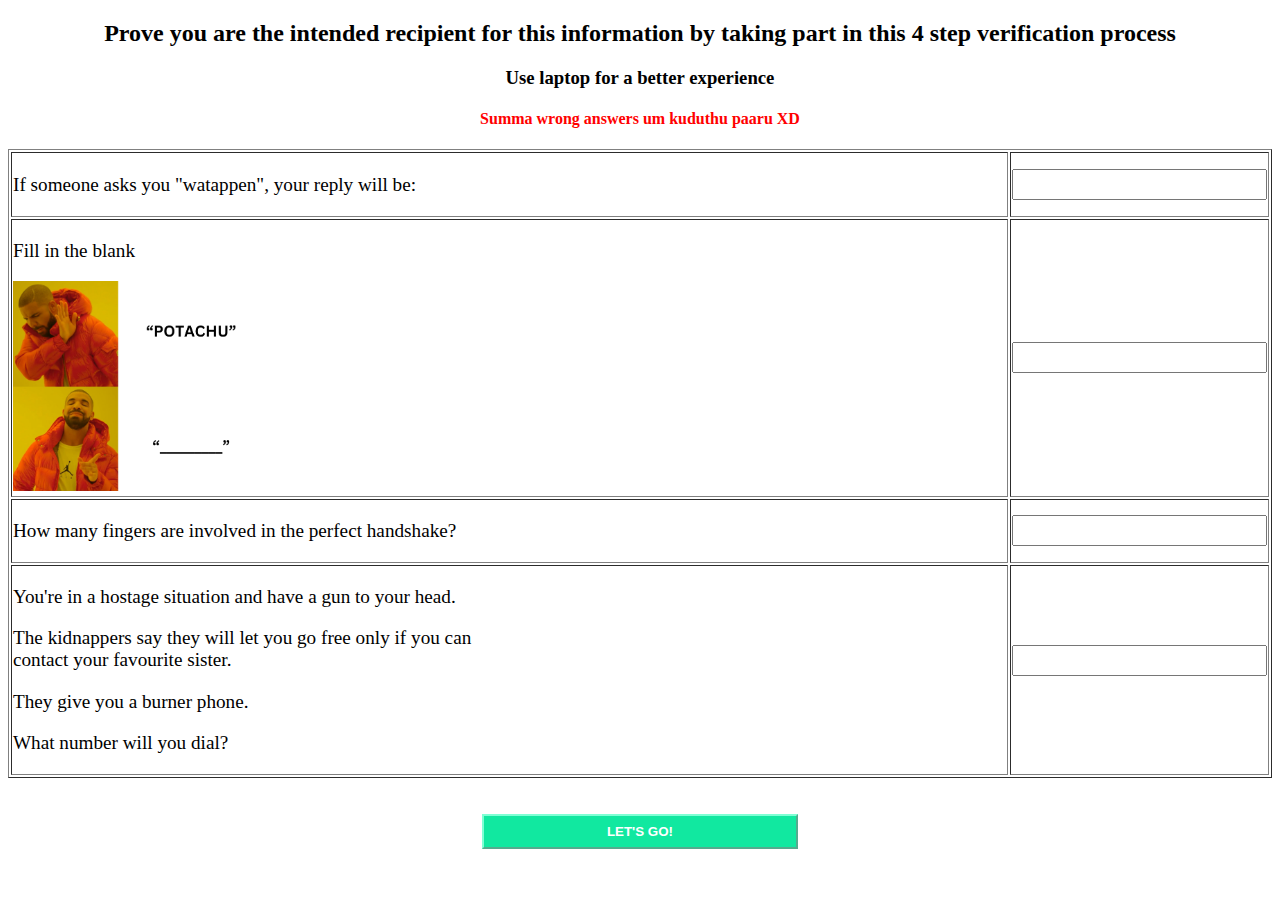
<file: index.html>
<!DOCTYPE html>
<html lang="en">
<head>
    <meta charset="UTF-8">
    <meta name="viewport" content="width=device-width, initial-scale=1.0">
    <title>Verification</title>
    <style>
        p{
            font-size: larger;
            width: 50%;
        }
        input{
            height: 25px;
            font-size: larger;
        }
        #submit{
            width: 25%;
            height: 35px;
            background-color: rgb(17, 232, 160);
            border-color: aquamarine;
            color: white;
            font-weight:800;
        }

        #reward{
            width: 25%;
            height: 35px;
            background-color: rgb(103, 232, 17);
            border-color: rgb(255, 255, 255);
            color: white;
            font-weight:800;
        }
    </style>
    <script>
        function check(){
            var q1 = document.getElementById("q1").value;
            var q2 = document.getElementById("q2").value;
            var q3 = document.getElementById("q3").value;
            var q4 = document.getElementById("q4").value;
            var ctr = 0;
            if(q1!="verstappen"){
                var hq1 = document.getElementById("hq1");
                hq1.style.display = "block";
                ctr=ctr+1;
            }
            else{
                var hq1 = document.getElementById("hq1");
                console.log("inside")
                hq1.style.display = "none";
            }
            if(q2!="bottas"){
                var hq2 = document.getElementById("hq2");
                hq2.style.display = "block";
                ctr=ctr+1;
            }
            else{
                var hq2 = document.getElementById("hq2");
                console.log("inside")
                hq2.style.display = "none";
            }
            if(q3!=4){
                var hq3 = document.getElementById("hq3");
                hq3.style.display = "block";
                ctr=ctr+1;
            }
            else{
                var hq3 = document.getElementById("hq3");
                console.log("inside")
                hq3.style.display = "none";
            }
            if(q4!=7358755271){
                var hq4 = document.getElementById("hq4");
                hq4.style.display = "block";
                ctr=ctr+1;
            }
            else{
                var hq4 = document.getElementById("hq4");
                console.log("inside")
                hq4.style.display = "none";
            }
            if(ctr==0){
                var reward = document.getElementById("reward");
                reward.style.display = "block";
            }
        }
    </script>
</head>
<body>
    <h2 align = "center">Prove you are the intended recipient for this information by taking part in this 4 step verification process</h2>
    <h3 align = "center">Use laptop for a better experience</h3>
    <h4 align = "center" style="color: red;">Summa wrong answers um kuduthu paaru XD</h4>
    <table border = 1 align="center">
    <tr><td><p>If someone asks you "watappen", your reply will be:</p>
    <p id="hq1" style="display: none; color: red;">Are you sure?</p></td>
    <td><input type="text" name = "q1" id = "q1"></td></tr>
    <tr><td><p>Fill in the blank</p>
    <img src="MEME.png" width="25%" height="25%"><br>
    <p id="hq2" style="display: none; color: red;">Nalla yosichu paaru...</p></td>
    <td><input type="text" name = "q2" id = "q2"></td></tr>
    <tr><td><p>How many fingers are involved in the perfect handshake?</p>
    <p id="hq3" style="display: none; color: red;">Adei...the PERFECT handshake</p></td>
    <td><input type="number" name = "q3" id = "q3"></td></tr>
    <tr><td><p>You're in a hostage situation and have a gun to your head. </p>
        <p width = "50%">The kidnappers say they will let you go free only if you can contact your favourite sister.</p>
        <p> They give you a burner phone.</p>
        <p>What number will you dial?</p>
        <div id = "hq4" style="display: none;"> <div class="tenor-gif-embed" data-postid="17877558341035060990" data-share-method="host" data-aspect-ratio="2.30556" data-width="50%"><a href="https://tenor.com/view/jailer-rajnikanth-laughing-laugh-rajinikanth-gif-17877558341035060990">Jailer Rajnikanth GIF</a>from <a href="https://tenor.com/search/jailer-gifs">Jailer GIFs</a></div> <script type="text/javascript" async src="https://tenor.com/embed.js"></script></div></td>
    <td><input type="tel" name = "q4" id = "q4"><br><br></td>
    </table>
    <br><br>
    <div align = "center"><button id = "submit" onclick="check()">LET'S GO!</button></div>
    <div align = "center" ><button id = "reward" style="display: none;" onclick="window.location.href='index1.html'">PROCEED TO REWARD</button></div>

</body>
</html>
</file>
